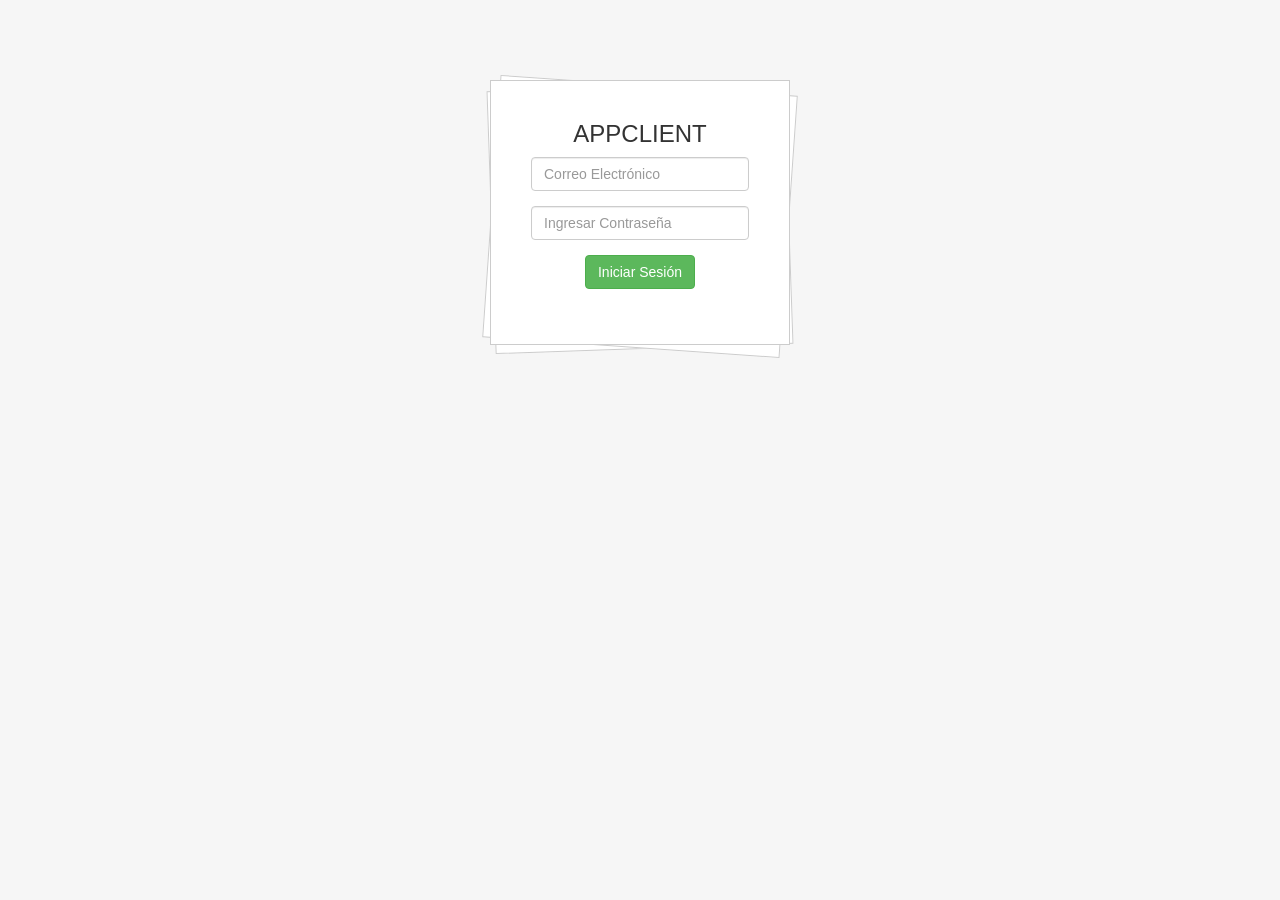
<file: index.html>
<!DOCTYPE html>
<html>
<head>
  <title>R E C O</title>
<link rel="stylesheet" type="text/css" href="estilo.css">

<meta charset="utf-8">
 <link rel="shortcut icon" type="image/x-icon" href="images/icono.ico">

  <meta name="viewport" content="width=device-width, initial-scale=1">
  <link rel="stylesheet" href="https://maxcdn.bootstrapcdn.com/bootstrap/3.3.7/css/bootstrap.min.css">
  <script src="https://cdnjs.cloudflare.com/ajax/libs/jquery/3.4.0/jquery.min.js"></script>
  <script src="https://maxcdn.bootstrapcdn.com/bootstrap/3.3.7/js/bootstrap.min.js"></script>


 
</head>
<body style="background-color: #F6F6F6;">

  <div class="container">

  <div class="login-container" id="login_div">
            <div class=""><h3>APPCLIENT</h3></div>
            
              
                <div class="form-group">
                  <div class="">
                    <input type="email" class="form-control" id="campo_email" placeholder="Correo Electrónico" name="email" required="">
                  </div>
                </div>
                <div class="form-group">
                  <div class="">          
                    <input type="password" class="form-control" id="campo_pwd" placeholder="Ingresar Contraseña" name="pwd" required="">
                  </div>
                </div>
             <div class="form-group">        
                  <div class="">
                 <!---  <span><a href="" data-target="#myModal2" data-toggle="modal" > ¿Olvidaste tu contraseña?</a></span><br><br>-->
                    <button  class="btn btn-success" onclick="loginHARD()">Iniciar Sesión</button>
                  </div>
                </div>
               <!--  
                <div class="well">
            <span>¿No tienes una cuenta? <a href="" data-target="#myModal" data-toggle="modal">Regístrate</a></span>
                </div> -->
</div>

 <!-- MODAL PARA REGISTRARSE COMO NUEVO USUARIO 

  
  <div class="modal fade" id="myModal" role="dialog">
    <div class="modal-dialog">
    
    
      <div class="modal-content">
        <div class="modal-header">
          <button type="button" class="close" data-dismiss="modal">&times;</button>
          <h4 class="modal-title">Registrate</h4>
        </div>
        <div class="modal-body">
          
        
            <div class="form-group">
              <label for="email">Correo Electrónico:</label>
              <input type="email" class="form-control" id="nuevo_email" placeholder="Captura tu dirección de email" name="email">
            </div>
            <div class="form-group">
              <label for="pwd">Contraseña:</label>
              <input type="password" class="form-control" id="nuevo_pwd" placeholder="Captura tu contraseña" name="pwd">
            </div>
            <button class="btn btn-success" onclick="cuentaNueva()">Crear Cuenta</button> 
        </div>
        <div class="modal-footer">
          <button type="button" class="btn btn-default" data-dismiss="modal">Cancelar</button>
        </div>
      </div>
      
    </div>
  </div>
   -->

<!---
  <div class="modal fade" id="myModal2" role="dialog">
    <div class="modal-dialog">
    
  
      <div class="modal-content">
        <div class="modal-header">
          <button type="button" class="close" data-dismiss="modal">&times;</button>
          <h4 class="modal-title">Reestablece tu contraseña</h4>
        </div>
        <div class="modal-body">
            <div class="form-group">
              <label for="email">Correo Electrónico:</label>
              <input type="email" class="form-control" id="restablece_email" placeholder="Captura tu dirección de email" name="email">
            </div>
            <button class="btn btn-success" onclick="restablecePwd()">Enviar</button> 
            <br>
            <span id="mensajito" style="color: red; display: none; ">Se ha enviado tu contraseña al correo capturado.</span>
        </div>
        <div class="modal-footer">
          <button type="button" class="btn btn-default" data-dismiss="modal">Cancelar</button>
        </div>
      </div>
      
    </div>
  </div>
-->
</div>




<script>
  // Initialize Firebase
   // Your web app's Firebase configuration

  
</script>
<script src="autenticacion.js"></script>
</body>
</html>
</file>
<file: estilo.css>
body{
  
    /*/background-image: url("img/fondo.png")*/ 
  }
  html,body{
      position: relative;
      height: 100%;
  
  }
  
  .error { color: red; }
  
  .prevent {color: orange;}
  
  .login-container{
      position: relative;
      width: 300px;
      margin: 80px auto;
      padding: 20px 40px 40px;
      text-align: center;
      background: #fff;
      border: 1px solid #ccc;
  }
  
  #output{
      position: absolute;
      width: 300px;
      top: -75px;
      left: 0;
      color: #fff;
  }
  
  #output.alert-success{
      background: rgb(25, 204, 25);
  }
  
  .output.alert-danger{
      background: rgb(228, 105, 105);
  }
  
  
  .login-container::before,.login-container::after{
      content: "";
      position: absolute;
      width: 100%;height: 100%;
      top: 3.5px;left: 0;
      background: #fff;
      z-index: -1;
      -webkit-transform: rotateZ(4deg);
      -moz-transform: rotateZ(4deg);
      -ms-transform: rotateZ(4deg);
      border: 1px solid #ccc;
  
  }
  
  .login-container::after{
      top: 5px;
      z-index: -2;
      -webkit-transform: rotateZ(-2deg);
       -moz-transform: rotateZ(-2deg);
        -ms-transform: rotateZ(-2deg);
  
  }
  
  .avatar{
      width: 100px;height: 100px;
      margin: 10px auto 30px;
      border-radius: 100%;
      border: 2px solid #aaa;
      background-size: cover;
  }
  
  .form-box input{
      width: 100%;
      padding: 10px;
      text-align: center;
      height:40px;
      border: 1px solid #ccc;;
      background: #fafafa;
      transition:0.2s ease-in-out;
  
  }
  
  .form-box input:focus{
      outline: 0;
      background: #eee;
  }
  
  .form-box input[type="text"]{
      border-radius: 5px 5px 0 0;
      text-transform: lowercase;
  }
  
  .form-box input[type="password"]{
      border-radius: 0 0 5px 5px;
      border-top: 0;
  }
  
  .form-box button.login{
      margin-top:15px;
      padding: 10px 20px;
  }
  
  .animated {
    -webkit-animation-duration: 1s;
    animation-duration: 1s;
    -webkit-animation-fill-mode: both;
    animation-fill-mode: both;
  }
  
  @-webkit-keyframes fadeInUp {
    0% {
      opacity: 0;
      -webkit-transform: translateY(20px);
      transform: translateY(20px);
    }
  
    100% {
      opacity: 1;
      -webkit-transform: translateY(0);
      transform: translateY(0);
    }
  }
  
  @keyframes fadeInUp {
    0% {
      opacity: 0;
      -webkit-transform: translateY(20px);
      -ms-transform: translateY(20px);
      transform: translateY(20px);
    }
  
    100% {
      opacity: 1;
      -webkit-transform: translateY(0);
      -ms-transform: translateY(0);
      transform: translateY(0);
    }
  }
  
  .fadeInUp {
    -webkit-animation-name: fadeInUp;
    animation-name: fadeInUp;
  }
</file>
